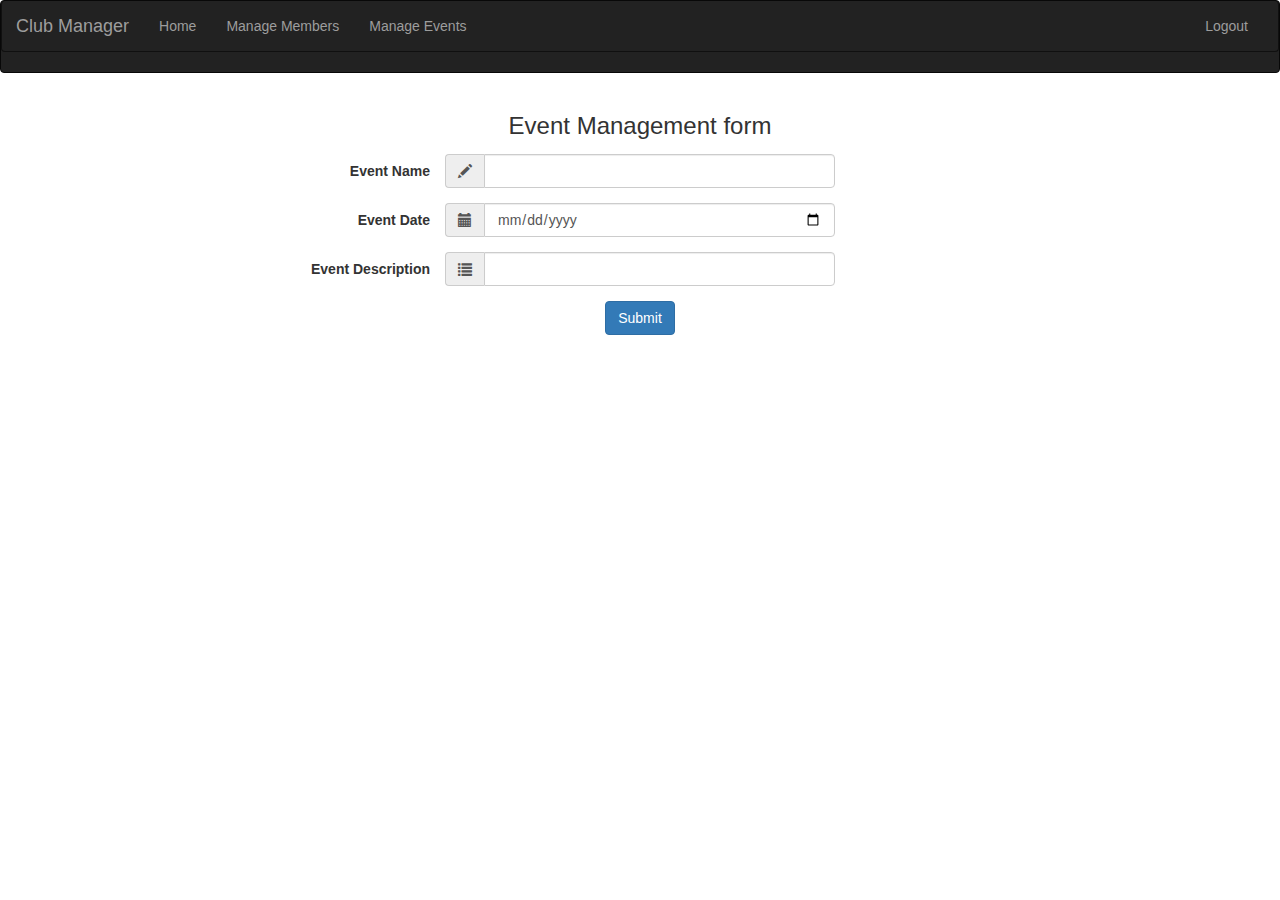
<file: clubManager2017/src/main/resources/templates/eventMgmt.html>
<!DOCTYPE html>
<html xmlns:th="http://www.thymeleaf.org">
	<head lang="en">
	    <meta http-equiv="Content-Type" content="text/html; charset=UTF-8"/>
	    <link rel="stylesheet" href="https://maxcdn.bootstrapcdn.com/bootstrap/3.3.7/css/bootstrap.min.css" 
	    th:href="@{/webjars/bootstrap/3.3.7/css/bootstrap.min.css}" media="screen" />
	</head>
	<body>
	<div class="navbar navbar-inverse">
		<a href="#" class="navbar-brand">Club Manager</a>
		<div class="navbar navbar-collapse">
			<ul class="nav navbar-nav">
				<li><a href="#" th:href="@{/}">Home</a></li>
				<li><a href="#" th:href="@{/members}">Manage Members</a></li>
				<li><a href="#" th:href="@{/events}">Manage Events</a></li>
			</ul>	
			<ul class="nav navbar-nav"  style="float: right">					
				<li><a href="#" th:href="@{/logout}">Logout</a></li>		
			</ul>		
		</div>
	</div>
		<div class="container" id="manageDiv">	
			<div class="form-group text-center">
				<h3>Event Management form</h3>
			</div>	
			<form class="form-horizontal" method="POST" th:action="@{/addEvent}" th:object="${event}">
				<div class="form-group">
				<input type="hidden" th:field="*{eventid}" />				
					<label class="control-label col-md-4">Event Name</label><!-- label takes up 4 columns of screen width-->
					<div class="input-group col-md-4">
						<span class="input-group-addon"><i class="glyphicon glyphicon-pencil"></i></span>
						<input type="text" class="form-control" required="required" th:field="*{eventname}"/>
					</div>
				</div>
				<div class="form-group">
					<label class="control-label col-md-4">Event Date</label><!-- label takes up 4 columns of screen width-->
					<div class=" input-group col-md-4">
						<span class="input-group-addon"><i class="glyphicon glyphicon-calendar"></i></span>
						<input type="date" class="form-control" data-fv-date-min="moment" required="required" placeholder="DD/MM/YYYY" th:field="*{eventdate}"/>
					</div>
				</div>
				<div class="form-group">
					<label class="control-label col-md-4">Event Description</label><!-- label takes up 4 columns of screen width-->
					<div class="input-group col-md-4">
						<span class="input-group-addon"><i class="glyphicon glyphicon-list"></i></span>
						<input type="text" class="form-control" required="required" th:field="*{eventdesc}"/>
					</div>				
				</div>
				<div class="form-group">					
					<div class="text-center">
						<button class="btn btn-primary">Submit</button>
					</div>					
				</div>
			</form>
		</div>		
	</body>
</html>
</file>
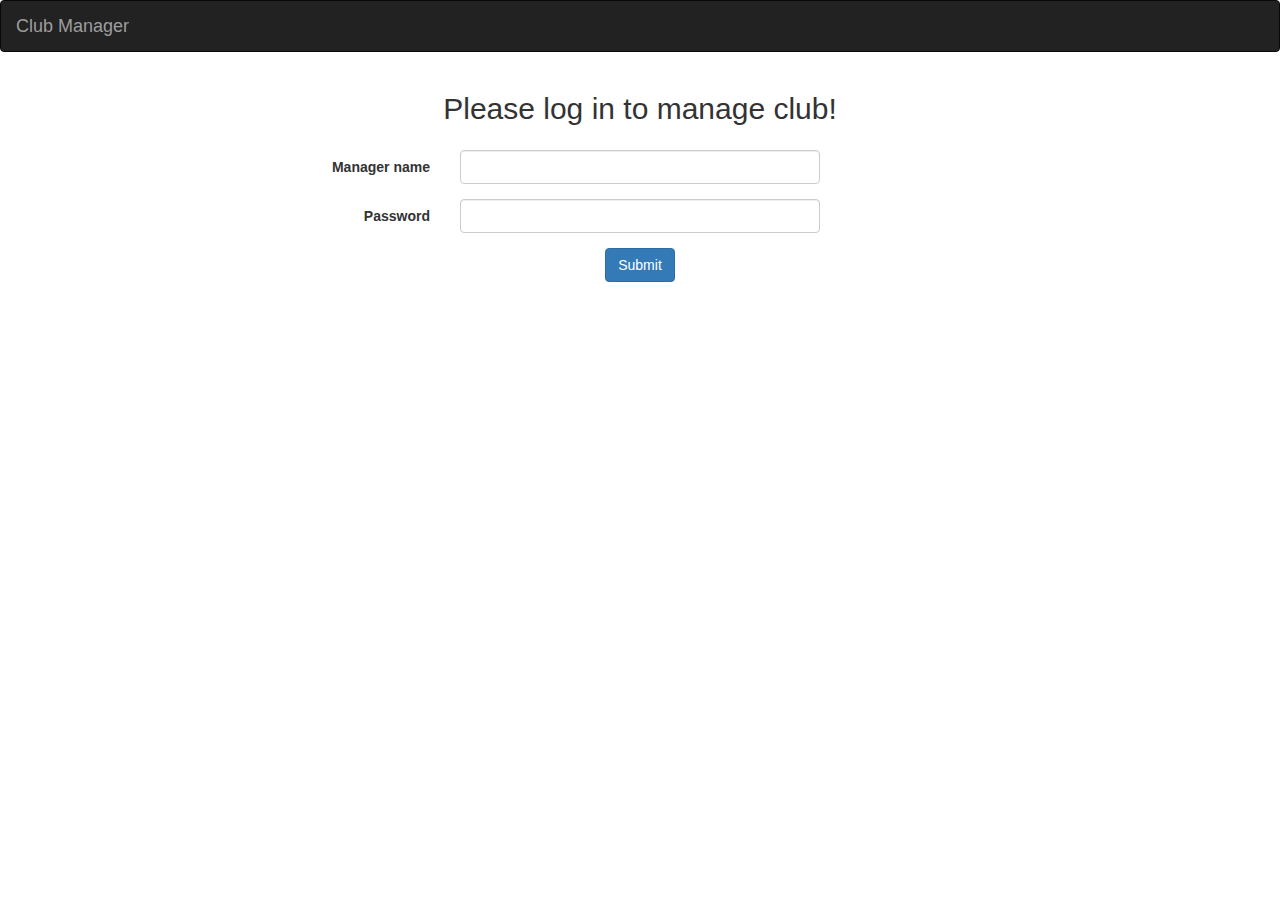
<file: clubManager2017/src/main/resources/templates/login.html>
<!DOCTYPE html>
<html xmlns:th="http://www.thymeleaf.org">
<head lang = "en">
 <meta http-equiv="Content-Type" content="text/html; charset=UTF-8"/>
	    <link rel="stylesheet" href="https://maxcdn.bootstrapcdn.com/bootstrap/3.3.7/css/bootstrap.min.css" 
	    th:href="@{/webjars/bootstrap/3.3.7/css/bootstrap.min.css}" media="screen" /></head>
<body>
	<div class="navbar navbar-inverse">
		<a href="#" class="navbar-brand">Club Manager</a>		
	</div>
	<div class="container">		
		<form class="form-horizontal" method ="POST" th:action="@{/login}">
			<div class="form-group text-center">
				<h2>Please log in to manage club!</h2>
			</div>		
			<div class="form-group">
				<!-- <input type="hidden" th:field="*{manId}" />	 -->			
				<label class="control-label col-md-4">Manager name</label><!-- label takes up 4 columns of screen width-->
				<div class="col-md-4">
					<input type="text" class="form-control" required="required" id="username" name="username"/>
				</div>
			</div>	
			<div class="form-group">					
				<label class="control-label col-md-4">Password</label><!-- label takes up 4 columns of screen width-->
				<div class="col-md-4">
					<input type="password" class="form-control" required="required" id="password" name="password"/>
				</div>
			</div>	
			<div class="form-group">
				<div class="text-center">
					<button class="btn btn-primary">Submit</button>
				</div>
			</div>			
		</form>
	</div>
</body>
</html>
</file>
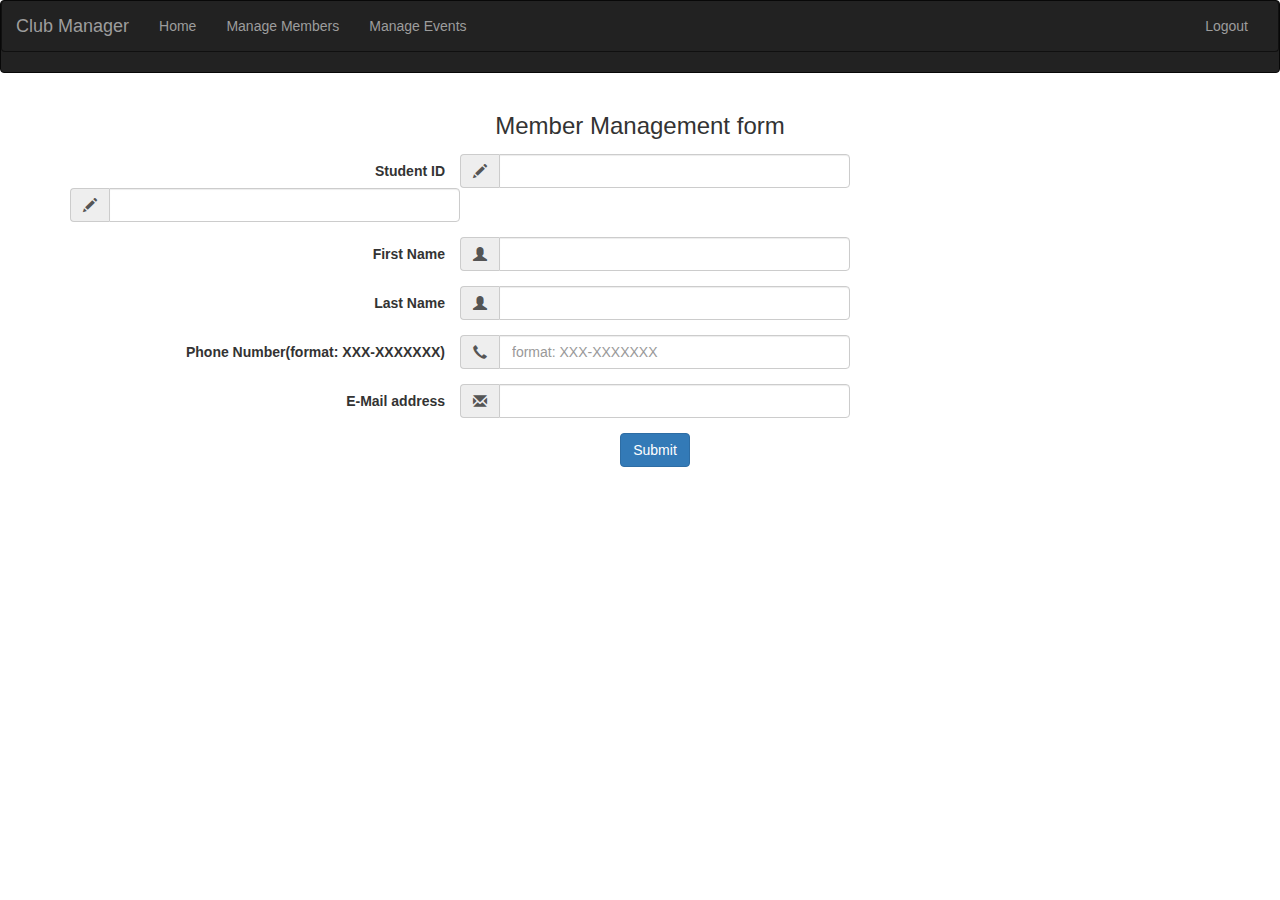
<file: clubManager2017/src/main/resources/templates/memberManagement.html>
<!DOCTYPE html>
<html xmlns:th="http://www.thymeleaf.org">
	<head lang="en">
	    <meta http-equiv="Content-Type" content="text/html; charset=UTF-8"/>
	    <link rel="stylesheet" href="https://maxcdn.bootstrapcdn.com/bootstrap/3.3.7/css/bootstrap.min.css" 
	    th:href="@{/webjars/bootstrap/3.3.7/css/bootstrap.min.css}" media="screen" />
	</head>
	<body>
	<div class="navbar navbar-inverse">
		<a href="#" class="navbar-brand">Club Manager</a>
		<div class="navbar navbar-collapse">
			<ul class="nav navbar-nav">
				<li><a href="#" th:href="@{/}">Home</a></li>
				<li><a href="#" th:href="@{/members}">Manage Members</a></li>
				<li><a href="#" th:href="@{/events}">Manage Events</a></li>
			</ul>	
			<ul class="nav navbar-nav"  style="float: right">					
				<li><a href="#" th:href="@{/logout}">Logout</a></li>		
			</ul>		
		</div>
	</div>
		<div class="container" id="manageDiv">	
		<div class="form-group text-center">
			<h3>Member Management form</h3>
		</div>	
			
			<!-- Design wise I'll try to keep 2 columns empty on each side to make form look nice and centered.
				 This is done because Bootstrap divides screen into 12 columns. -->
			<div class="container text-center"><!-- This will align the form to center -->
				<form class="form-horizontal" method="POST" th:action="@{/addMember}" th:object="${member}" data-toggle="validator">					
					<div class="form-group">
					<label class="control-label col-md-4">Student ID</label><!-- label takes up 4 columns of screen width-->
						<div>
							<!-- If form is in edit mode. User sees below link with student ID tab non editable -->
							<div th:if="${member.getstudentid() != null}">	
								<div class="input-group col-md-4">
									<span class="input-group-addon"><i class="glyphicon glyphicon-pencil"></i></span>
									<input type="text" class="form-control" required="required" th:field="*{studentid}" th:readonly="readonly"/>
								</div>
							</div>
							<!-- If no student id exists then form is in new member mode and Student ID can be entered. -->
							<div th:if="${member.getstudentid() == null}">
								<div class="input-group col-md-4">
									<span class="input-group-addon"><i class="glyphicon glyphicon-pencil"></i></span>
									<input type="text" class="form-control" maxlength="9" required="required" th:field="*{studentid}"/>
								</div>
							</div>
							
						</div>
					</div>
					<div class="form-group">
						<label class="control-label col-md-4">First Name</label>
						<div class="input-group col-md-4">
							<span class="input-group-addon"><i class="glyphicon glyphicon-user"></i></span>
							<input type="text" class="form-control" maxlength="20" required="required" th:field="*{name}"/>
						</div>
					</div>
					<div class="form-group">
						<label class="control-label col-md-4">Last Name</label>
						<div class="input-group col-md-4">
							<span class="input-group-addon"><i class="glyphicon glyphicon-user"></i></span>
							<input type="text" class="form-control" maxlength="20" required="required" th:field="*{surname}"/>
						</div>
					</div>
					<div class="form-group">
						<label class="control-label col-md-4">Phone Number(format: XXX-XXXXXXX)</label>
						<div class="input-group col-md-4">
							<span class="input-group-addon"><i class="glyphicon glyphicon-earphone"></i></span>
							<input type="tel" class="form-control" placeholder="format: XXX-XXXXXXX" pattern="^\d{3}-\d{7}$" data-maxlength="15" required="required" th:field="*{phone}"/>
						</div>
					</div>
					<div class="form-group">
						<label class="control-label col-md-4">E-Mail address</label>
						<div class="input-group col-md-4">
							<span class="input-group-addon"><i class="glyphicon glyphicon-envelope"></i></span>
							<input type="email" class="form-control" maxlength="30" required="required" th:field="*{email}"/>
						</div>					
					</div>
					
					<div class="form-group">
						<button class="btn btn-primary">Submit</button>
					</div>
				</form>
			</div>	
		</div>		
	</body>
</html>
</file>
